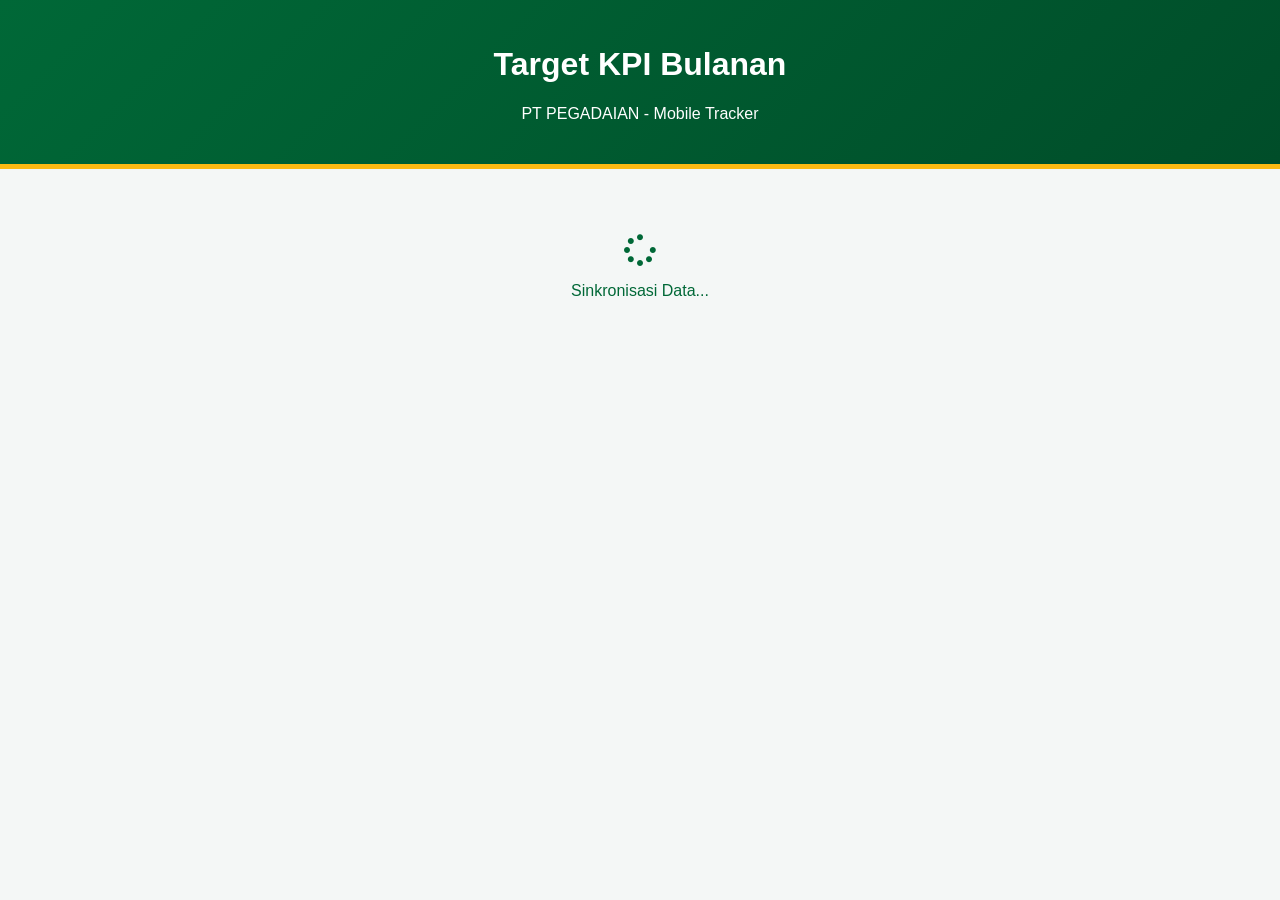
<file: Index.html>
<!DOCTYPE html>
<html lang="id">
<head>
    <meta charset="UTF-8">
    <meta name="viewport" content="width=device-width, initial-scale=1.0">
    <title>KPI Pegadaian - Digital Tracker</title>
    <link href="https://cdnjs.cloudflare.com/ajax/libs/font-awesome/6.0.0/css/all.min.css" rel="stylesheet">
    <style>
        :root { --pgd-green: #006837; --pgd-gold: #FDB913; --pgd-light: #f4f7f6; }
        body { font-family: 'Segoe UI', sans-serif; background: var(--pgd-light); margin: 0; }
        .header { background: linear-gradient(135deg, var(--pgd-green), #004d29); color: white; padding: 25px 15px; text-align: center; border-bottom: 5px solid var(--pgd-gold); position: sticky; top: 0; z-index: 100; }
        .container { padding: 15px; max-width: 500px; margin: 0 auto; }
        .kpi-card { background: white; border-radius: 16px; margin-bottom: 20px; box-shadow: 0 4px 10px rgba(0,0,0,0.05); overflow: hidden; border: 1px solid #ddd; }
        .komponen-title { background: #fafafa; padding: 15px; font-weight: bold; color: var(--pgd-green); border-bottom: 1px solid #eee; }
        .card-body { padding: 15px; }
        .data-row { display: flex; justify-content: space-between; padding: 8px 0; border-bottom: 1px solid #f1f1f1; font-size: 0.9rem; }
        .label { color: #777; }
        .value { font-weight: 600; }
        .input-section { margin-top: 15px; display: flex; gap: 8px; background: #eef5f2; padding: 10px; border-radius: 10px; }
        input { flex: 1; padding: 10px; border: 1px solid #ccc; border-radius: 6px; }
        .btn-save { background: var(--pgd-green); color: white; border: none; padding: 10px 15px; border-radius: 6px; font-weight: bold; cursor: pointer; }
        .pencapaian-footer { background: #fffdf5; padding: 12px; border-top: 1px solid #f9ebbe; }
        .progress-bg { background: #eee; height: 12px; border-radius: 6px; overflow: hidden; margin-top: 5px; }
        .progress-fill { height: 100%; background: linear-gradient(90deg, var(--pgd-gold), var(--pgd-green)); transition: width 0.8s; }
        #loader { text-align: center; padding: 50px; color: var(--pgd-green); }
    </style>
</head>
<body>

<div class="header">
    <h1>Target KPI Bulanan</h1>
    <p>PT PEGADAIAN - Mobile Tracker</p>
</div>

<div class="container" id="app">
    <div id="loader"><i class="fas fa-spinner fa-spin fa-2x"></i><p>Sinkronisasi Data...</p></div>
</div>

<script>
    // GANTI URL INI dengan URL Web App (Script ID) Bapak
    const API_URL = "https://script.google.com/macros/s/AKfycbyhDMqNAOczrEtE_HEQ4AcavD9RCVppYK9P7kOGavsDasItsX6aSJsmsjKgamcoLtYR1A/exec";

    async function fetchData() {
        const response = await fetch(`${API_URL}?action=read`);
        const data = await response.json();
        render(data);
    }

    function render(data) {
        const container = document.getElementById('app');
        container.innerHTML = '';
        data.forEach(item => {
            const card = document.createElement('div');
            card.className = 'kpi-card';
            card.innerHTML = `
                <div class="komponen-title"><i class="fas fa-cube"></i> ${item.komponen}</div>
                <div class="card-body">
                    <div class="data-row"><span class="label">1. Bobot</span><span class="value">${item.bobot}%</span></div>
                    <div class="data-row"><span class="label">2. Target</span><span class="value">${item.target.toLocaleString()}</span></div>
                    <div class="data-row"><span class="label">3. Realisasi</span><span class="value">${item.realisasi.toLocaleString()}</span></div>
                    <div class="data-row"><span class="label">4. Kekurangan</span><span class="value" style="color:red">${item.kekurangan.toLocaleString()}</span></div>
                    <div class="input-section">
                        <input type="number" id="in-${item.rowIdx}" placeholder="Input Realisasi Baru">
                        <button class="btn-save" onclick="sendData(${item.rowIdx})">SAVE</button>
                    </div>
                </div>
                <div class="pencapaian-footer">
                    <div style="font-size:0.75rem; font-weight:bold; color:var(--pgd-green)">5. PERSENTASE PENCAPAIAN: ${item.persentase}%</div>
                    <div class="progress-bg"><div class="progress-fill" style="width:${Math.min(item.persentase,100)}%"></div></div>
                </div>
            `;
            container.appendChild(card);
        });
    }

    async function sendData(rowIdx) {
        const val = document.getElementById(`in-${rowIdx}`).value;
        if(!val) return alert("Isi angka dulu, Pak.");
        
        const btn = event.target;
        btn.disabled = true; btn.innerText = "...";

        try {
            await fetch(API_URL, {
                method: 'POST',
                mode: 'no-cors', // Penting untuk Apps Script
                body: JSON.stringify({ rowIdx: rowIdx, value: val })
            });
            alert("Data sedang diproses ke Google Sheets!");
            setTimeout(fetchData, 2000); // Refresh data
        } catch (e) {
            alert("Gagal mengirim data.");
        } finally {
            btn.disabled = false; btn.innerText = "SAVE";
        }
    }

    window.onload = fetchData;
</script>
</body>
</html>
</file>
